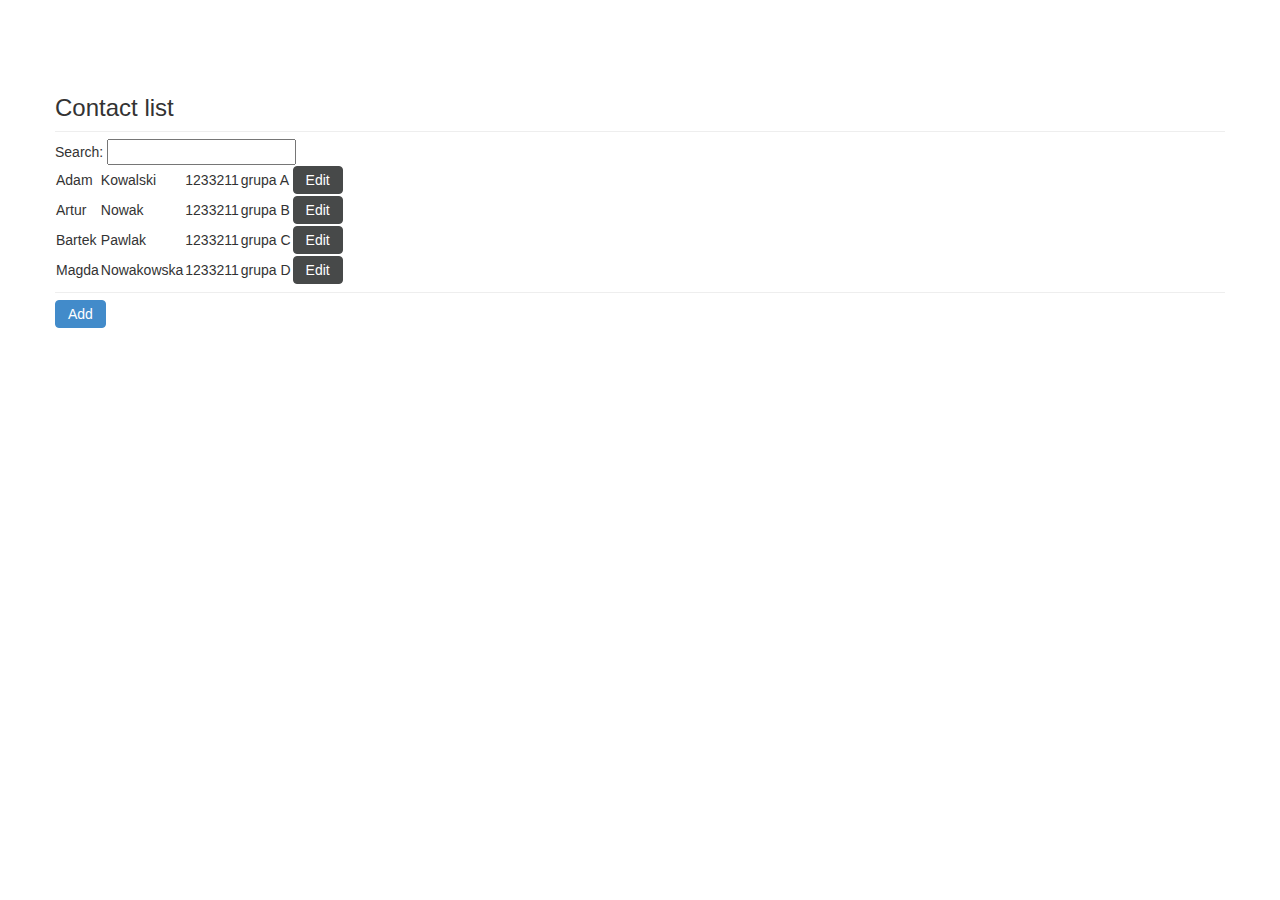
<file: index.html>
<!DOCTYPE HTML PUBLIC "-//W3C//DTD HTML 4.01 Frameset//EN" "http://www.w3.org/TR/html4/frameset.dtd">
<!-- NewPage -->
<html lang="en" ng-app="addressBookApp">
<head>
<!-- Generated by javadoc on Sat Aug 03 12:04:39 GMT+01:00 2013 -->
<title>Address Book</title>

<link rel='stylesheet' href='lib/bootstrap/css/bootstrap.css'></link>
<link rel='stylesheet' href='stylesheets/custom.css'></link>
<script src='javascripts/jquery-1.10.2.js'></script>
<script src='lib/bootstrap/js/bootstrap.js'></script>

<script src='javascripts/angular/angular.js'></script>
<script src='javascripts/angular/angular-animate.js'></script>
<script src='javascripts/angular/angular-resource.js'></script>
<script src='javascripts/angular/angular-route.js'></script>
<script src='javascripts/angular/angular-cookies.js'></script>
<script src='javascripts/ui-bootstrap-custom-0.10.0.js'></script>
<script src='javascripts/ui-bootstrap-custom-tpls-0.10.0.js'></script>
<script src='javascripts/app.js'></script>
<script src='javascripts/controllers.js'></script>
<script src='javascripts/services.js'></script>  

</head>

<body>

	<div ng-view></div>

</body>
</file>
<file: stylesheets/custom.css>
body { 
	padding-top: 70px; 
	padding-bottom: 50px;
}

.footer {
	margin-top: 150px;
	margin-bottom: 0px;
	text-align: center;	
	position: fixed;	
	bottom: 0;
	font-size: 10px;
	margin: auto;
	width: 100%;
	height: 12px;
	padding-top: 3px;
}

.container {
	padding-top: 5px;
}

.edit-icon {	
	font-size: 18px;	
	display: inline;	
}

.edit-iconX:after {
	content: '';		
}

.inPlaceEditButton {
	height: 20px;
	font-size: 10px;
}

.inPlaceEditInput {
	width: 940px;
}

.smallTag {
	font-size: 10px;
	color: #476B6B;
}

#title {
	margin-bottom: 0px;
	padding-bottom: 0px;
}

#content {
	font-size: 12px;
}

.comment {
	font-size: 10px;
	/* background-color: #E2E4E4; */
	background-color: white;
	/* color:#3D7A99; */
	padding: 10px;
}

.commentMeta {
	font-size: 10px;	
	/* background-color: #E2E4E4; */
	background-color: white;
	color:#000C18;
	padding-top: 2px;
	padding-bottom: 0px;
	padding-left: 10px;
	margin-bottom: 0px;
}

.project-switcher {
	position: relative;
	top:10px;
	float: right;
	padding-right: 70px;
}

.login-panel {
	top: 10px;
	right: 10px;
	float: right;
}

.small-info {
	font-size: 10px;
}

.separator {
	margin-bottom: 7px;
	margin-top: 7px;
}

.issu-title-in-thumb {
	height:70px;
	overflow:hidden;
}

.white-bcg {
	background-color: white;
}

.status {
	margin:1px;
	cursor:pointer;
}

.pointer {
	cursor:pointer;
}

.inactive {
	display: none;
}
</file>
